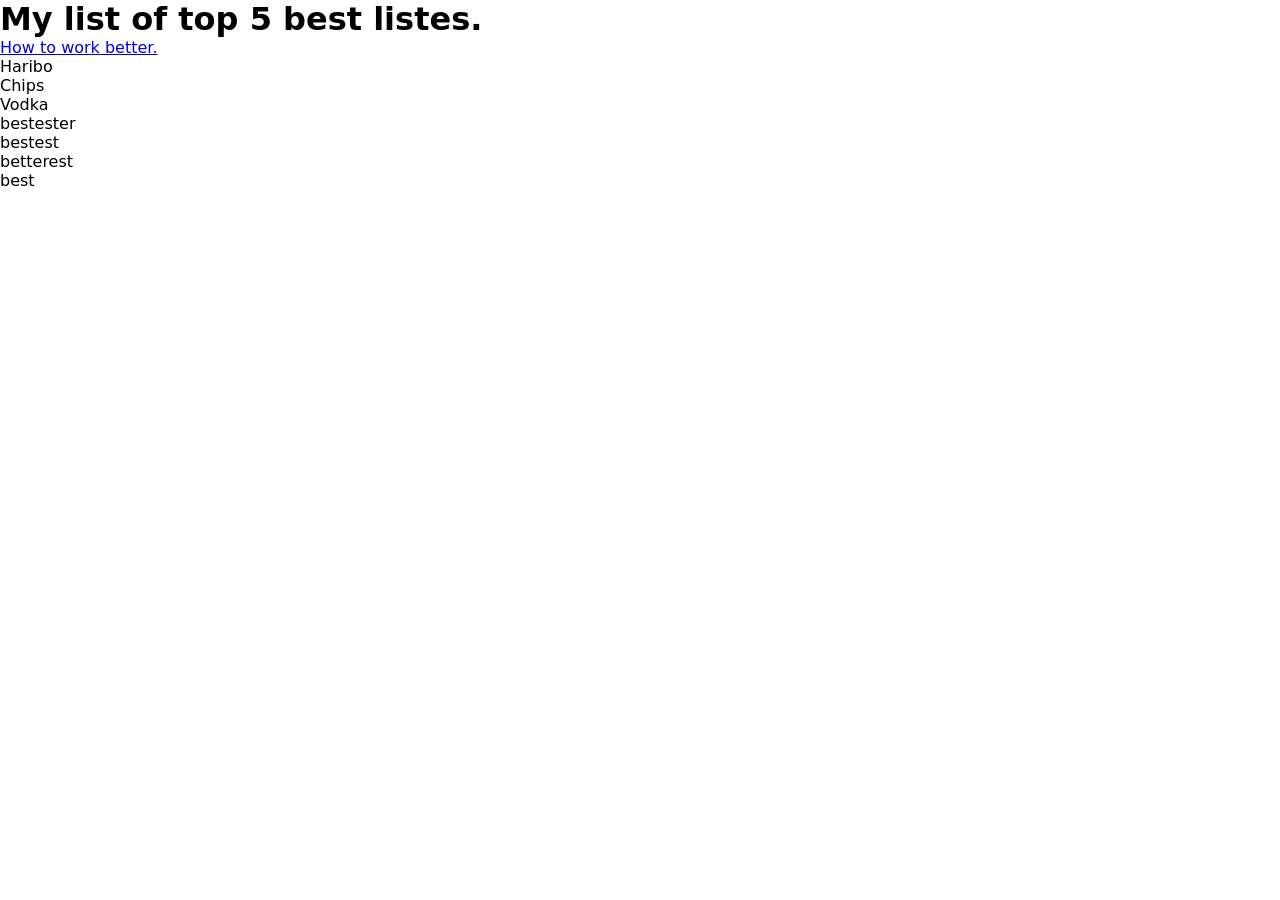
<file: index.html>
<!DOCTYPE html>
<html lang="en">
<head>
	<meta charset="UTF-8">
	<meta name="viewport" content="width=device-width, initial-scale=1.0">
	<title>My list of top 5 best listes.</title>
	<link rel="stylesheet" href="style.css">

</head>
<body>
	<h1>My list of top 5 best listes.</h1>

<ul>
	<li>
		<a href="How-to-work-better.html">
			How to work better.
		</a>
			

	
	</li>
</ul>

	<ul>
		<li>Haribo</li>
		<li>Chips</li>
		<li>Vodka</li>
	</ul>

	<ol>
		<li>bestester</li>
		<li>bestest</li>
		<li>betterest</li>
		<li>best</li>
	</ol>
</body>
</html>
</file>
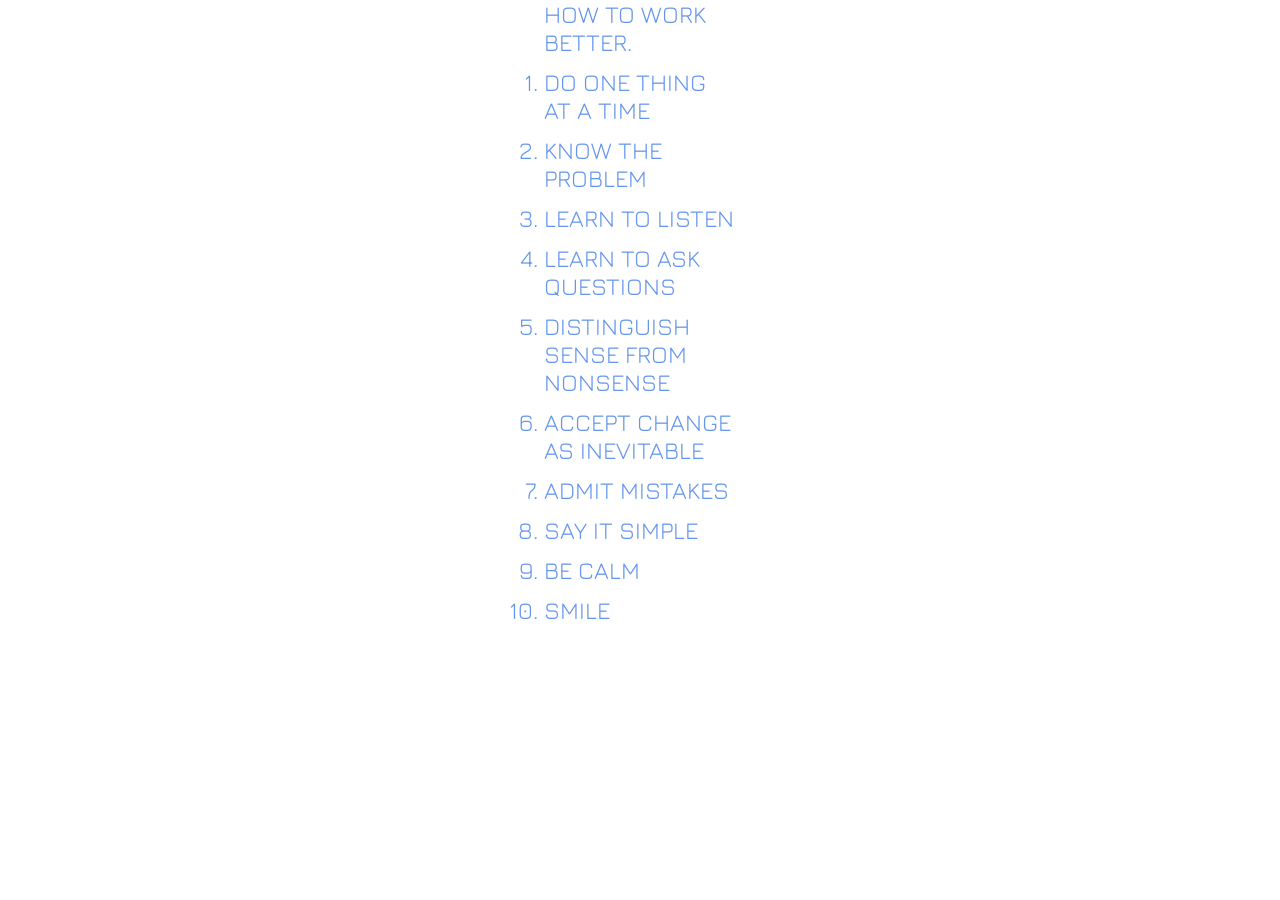
<file: How-to-work-better.html>
<!DOCTYPE html>
<html lang="en">
<head>
	<meta charset="UTF-8">
	<meta name="viewport" content="width=device-width, initial-scale=1.0">
	<title>How to work better.</title>
	<link rel="stylesheet" href="style.css">

<link rel="preconnect" href="https://fonts.googleapis.com">
<link rel="preconnect" href="https://fonts.gstatic.com" crossorigin>
<link href="https://fonts.googleapis.com/css2?family=Jura:wght@300..700&display=swap" rel="stylesheet">
<style>
body{
	font-family: "Jura", sans-serif;
	text-transform: uppercase;

	max-width: 12rem;
	margin: auto;

color: cornflowerblue;
background-color: white;

}
h1, li{ font-size: 1.5rem;
font-weight: 400;
margin-bottom: 0.5em;


}
</style>

</head>
<body>
	<h1>How to work better.</h1>

<ol>
	<li>Do one thing at a time</li>
	<li>Know the problem</li>
	<li>Learn to listen</li>
	<li>Learn to ask questions</li>
	<li>Distinguish sense from nonsense</li>
	<li>Accept change as inevitable</li>
	<li>Admit mistakes</li>
	<li>Say it simple</li>
	<li>Be calm</li>
	<li>Smile</li>
</ol>


</body>
</html>
</file>
<file: style.css>
/* reset */
*{
	margin: 0; padding: 0;
}

body{
	font-family: system-ui;
</file>
